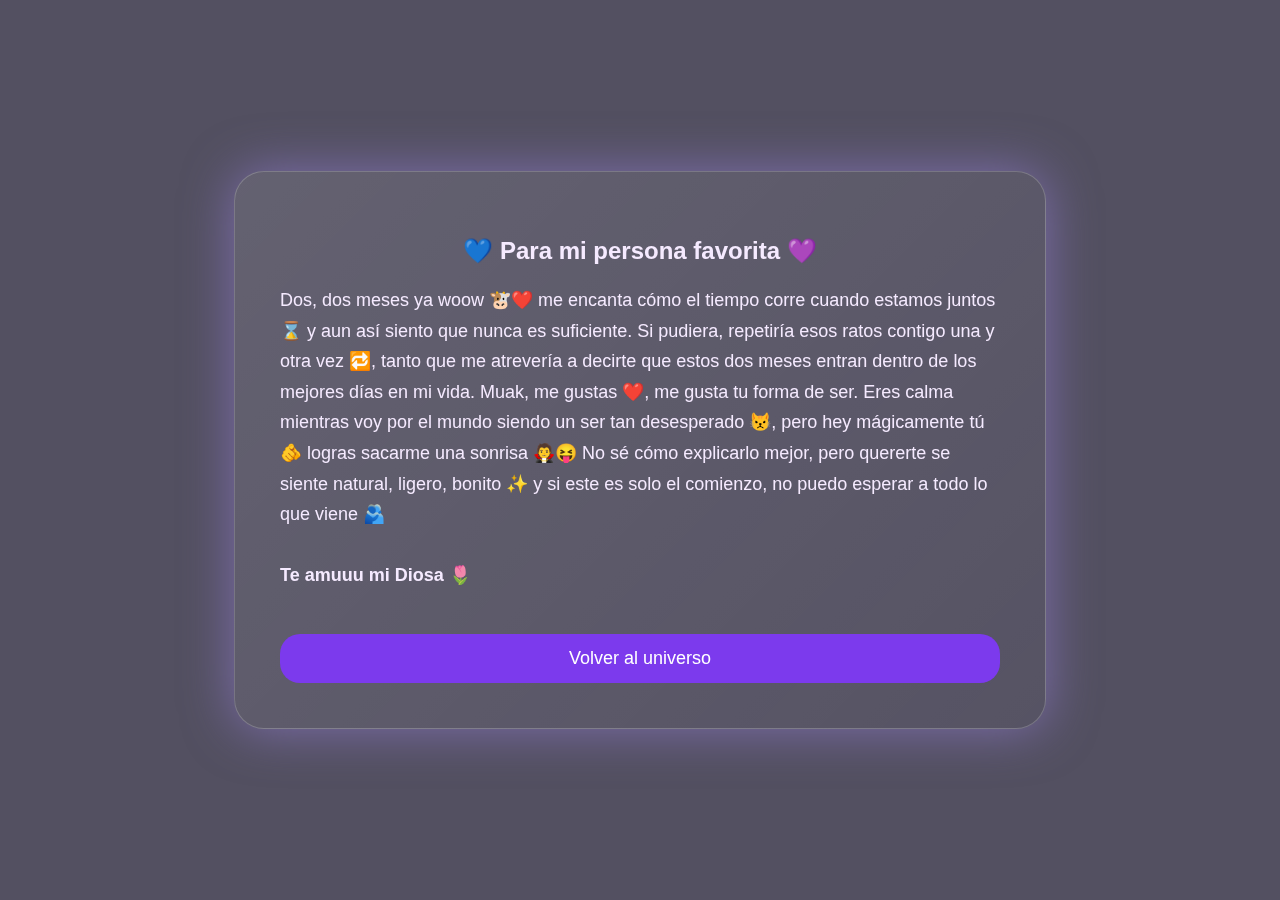
<file: carta.html>
<!DOCTYPE html>
<html lang="es">
<head>
<meta charset="UTF-8">
<title>Para ti 💜</title>
<link rel="stylesheet" href="style.css">
</head>

<body class="cartaBody">

<div class="carta">

<h2>💙 Para mi persona favorita 💜</h2>

<p>
Dos, dos meses ya woow 🐮❤️ me encanta cómo el tiempo corre cuando estamos juntos ⌛
y aun así siento que nunca es suficiente. Si pudiera, repetiría esos ratos contigo
una y otra vez 🔁, tanto que me atrevería a decirte que estos dos meses entran dentro
de los mejores días en mi vida.

Muak, me gustas ❤️, me gusta tu forma de ser. Eres calma mientras voy por el mundo
siendo un ser tan desesperado 😾, pero hey mágicamente tú 🫵 logras sacarme una
sonrisa 🧛😝

No sé cómo explicarlo mejor, pero quererte se siente natural, ligero, bonito ✨
y si este es solo el comienzo, no puedo esperar a todo lo que viene 🫂

<br><br>

<b>Te amuuu mi Diosa 🌷</b>
</p>

<button onclick="window.location.href='index.html'" class="volver">
 Volver al universo 
</button>

</div>

</body>
</html>
</file>
<file: style.css>
body{
margin:0;
overflow:hidden;
font-family:Arial,sans-serif;
background:black;
}

/* ===== INTRO ===== */

#intro{
position:fixed;
top:0;
left:0;
width:100%;
height:100%;
background:black;
display:flex;
justify-content:center;
align-items:center;
z-index:100;
}

.introTexto{
color:white;
font-size:40px;
opacity:0;
animation:introAnim 2.5s ease forwards;
}

@keyframes introAnim{
0%{opacity:0;transform:scale(.9);}
50%{opacity:1;}
100%{opacity:0;}
}

.introFade{
animation:fadeOut 1s forwards;
}

/* ===== TÍTULO NORMAL ===== */

#titulo{
position:absolute;
top:28%;
left:50%;
transform:translate(-50%,-50%);
width:100%;
text-align:center;
font-size:38px;
color:#c4b5fd;
z-index:10;
}

/* ===== BOTÓN ===== */

#botonSorpresa{
position:absolute;
top:50%;
left:50%;
transform:translate(-50%,-50%);
padding:20px 35px;
font-size:24px;
background:linear-gradient(45deg,#4f46e5,#9333ea);
color:white;
border:none;
border-radius:40px;
cursor:pointer;
z-index:5;
box-shadow:0 0 25px #7c3aed;
}

/* ===== CARTA ===== */

.cartaBody{
position:fixed;
top:0;
left:0;
width:100%;
height:100vh;
display:flex;
justify-content:center;
align-items:center;
background:rgba(10,5,30,0.7);
backdrop-filter:blur(8px);
z-index:20;
}

.carta{
background:linear-gradient(135deg,rgba(255,255,255,0.1),rgba(255,255,255,0.02));
border:1px solid rgba(255,255,255,0.2);
color:#f5eaff;
max-width:720px;
padding:45px;
border-radius:30px;
box-shadow:0 0 50px rgba(167,139,250,0.5);
animation:aparecer 1.2s ease;
}

.carta h2{text-align:center;}
.carta p{line-height:1.7;font-size:18px;}

.volver{
margin-top:25px;
padding:14px;
font-size:18px;
background:#7c3aed;
color:white;
border:none;
border-radius:20px;
cursor:pointer;
width:100%;
}

/* ===== TRANSICIONES ===== */

.oculto{display:none;}
.fadeIn{animation:fadeIn .6s forwards;}
.fadeOut{animation:fadeOut .6s forwards;}

@keyframes fadeIn{from{opacity:0;}to{opacity:1;}}
@keyframes fadeOut{from{opacity:1;}to{opacity:0;}}
@keyframes aparecer{from{opacity:0;transform:scale(.9);}to{opacity:1;transform:scale(1);}}
agregalke lo que me digiste
</file>
